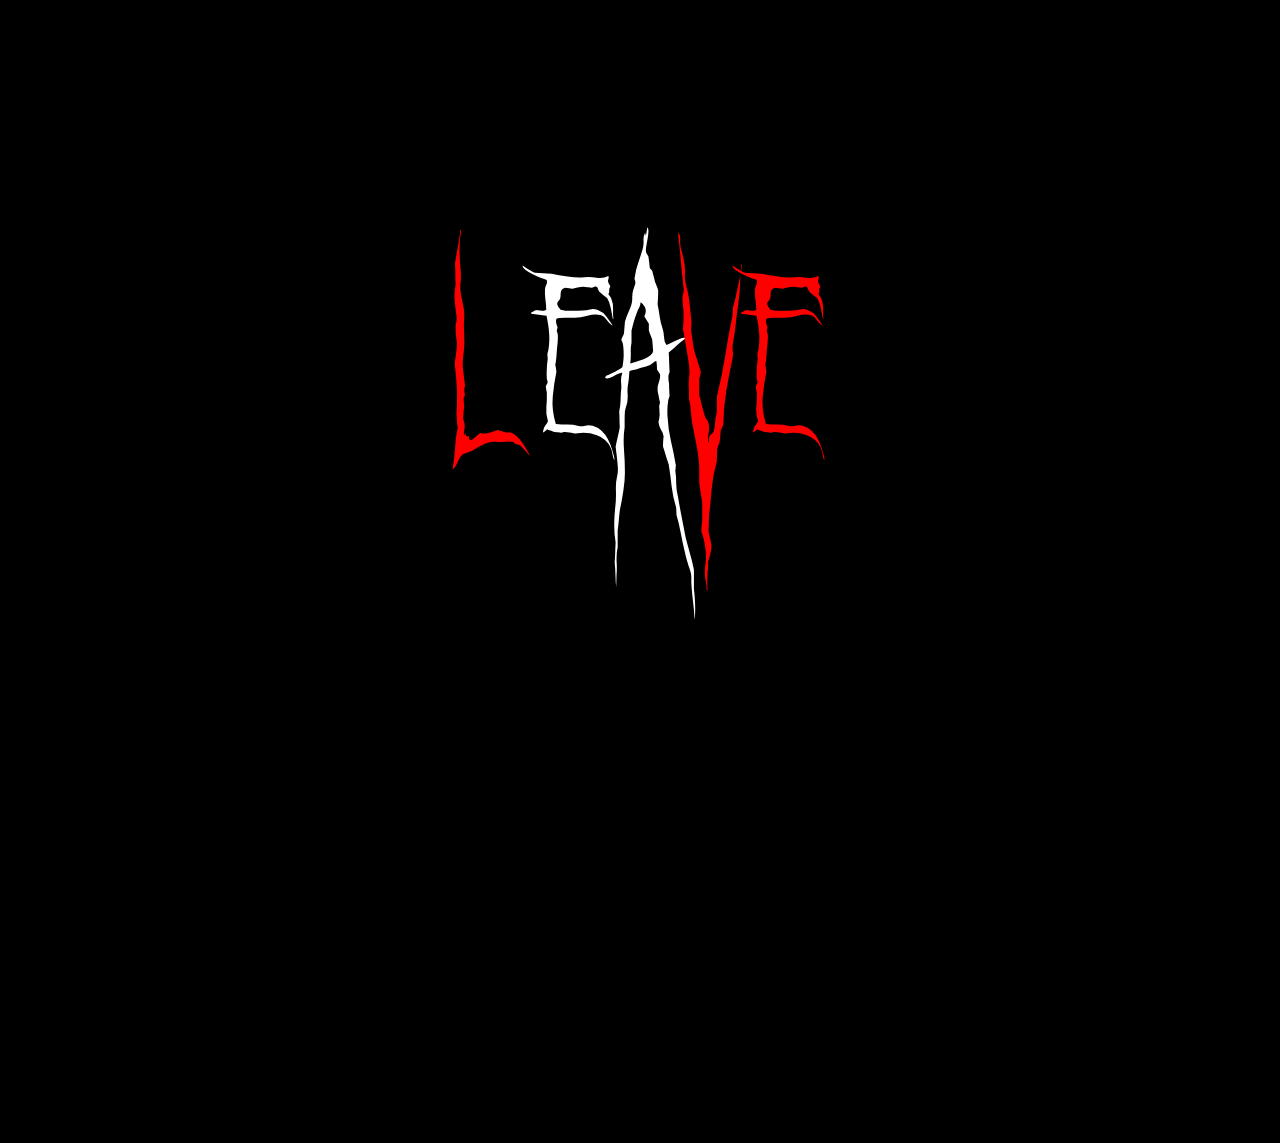
<file: leave/index.html>
<!doctype html>
<head>
    <meta charset="utf-8">
    <title>ｌｅａｖｅ</title>
    <link rel="stylesheet" href="./style.css">
    <meta property="og:site_name" content="leave.wtf">
    <meta property="og:url" content="https://leave.wtf/leave">
    <meta property="og:title" content="ｌｅａｖｅ">
    <meta content="https://leave.wtf/black.png" property="og:image" />
    <meta content="#000001" data-react-helmet="true" name="theme-color" />
</head>

<body id="body" style="background-color:rgb(0, 0, 0);">

  <div class="leave">
      <a class="lv" id="lv">L<span id="spanek">EA</span>VE</a>
  </div>
</body>
</html>
</file>
<file: leave/style.css>
@charset "UTF-8";

@font-face {
    font-family: 'mFont'; 
    src: url('Ghastly Panic.ttf'); 
  
}

html {
    width: 100%;
    height: 100%;
    margin: 0;
}

@keyframes fadein {
    from {visibility: hidden;}
    to {visibility: visible;}
    from { opacity: 0; }
    to   { opacity: 1; }
}

@keyframes colorred {
    from { color: white; }
    to   { color: red; }
}


@keyframes fadeout {
    from {visibility: hidden;}
    to {visibility: visible;}
    from { opacity: 1; }
    to   { opacity: 0; }
}

body {
    display: hidden;
    width: 100%;
    height: 100%;
    margin: 0;
    background: radial-gradient(ellipse at bottom, #000000 1%, #000000 100%);
    overflow: hidden;
    animation: fadein 1s;
    text-align: center;
}

.leave {
  text-align: center;
  margin-top: 27vh;
  
}

.ldot {
  text-align: center;
  margin-top: 65vh;
  
}

.lvDOT {
  color: rgba(240, 248, 255, 0.582);
  font-size: 100%;
  font-family: "mFont"
}
.lvDOT::selection { 
  color: red;
  }

.lvDOT:link {
  text-decoration: none;
}

.lvDOT:visited {
  text-decoration: none;
}

.lvDOT:hover {
  text-decoration: none;
}

.lvDOT:active {
  text-decoration: none;
  animation: fadeout 1s;
}

#spanek {
  color: white;
}
#spanek::selection { 
  color: red;
  }

#spanek:link {
  text-decoration: none;
}

#spanek:visited {
  text-decoration: none;
}

#spanek:hover {
  text-decoration: none;
}

#spanek:active {
  text-decoration: none;
  animation: fadeout 1s;
}

.lv {
  color: red;
  visibility: visible;
  font-size: 300px;
  animation: colorred 3s;
  font-family: "mFont"
}
.lv::selection { 
  color: white;
  }

.lv:link {
  text-decoration: none;
}

.lv:visited {
  text-decoration: none;
}

.lv:hover {
  text-decoration: none;
}

.lv:active {
  text-decoration: none;
  animation: fadeout 1s;
}
</file>
